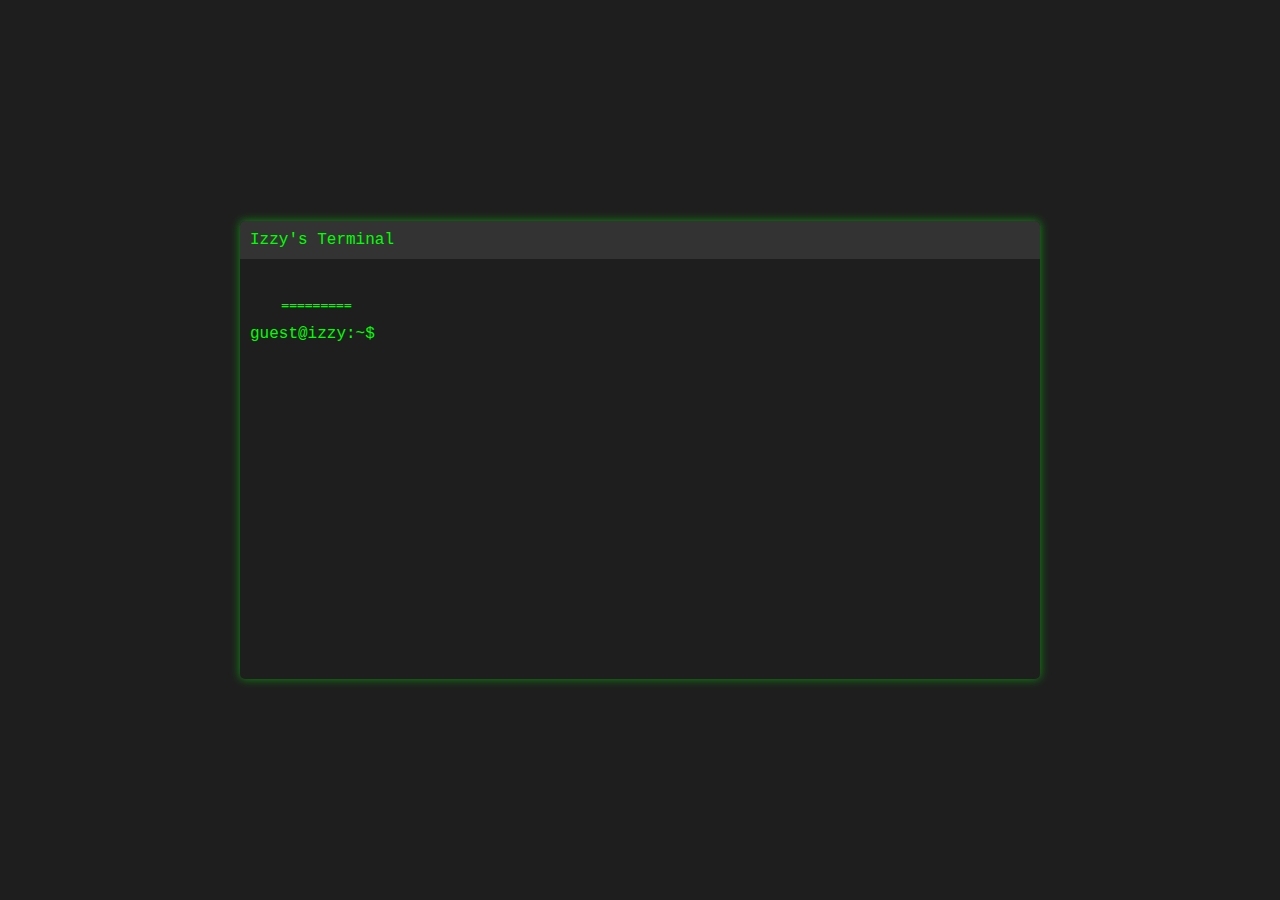
<file: freelance_terminal/index.html>
<!DOCTYPE html>
<html lang="en">
<head>
    <meta charset="UTF-8">
    <meta name="viewport" content="width=device-width, initial-scale=1.0">
    <title>Freelance Unix Terminal</title>
    <link rel="stylesheet" href="css/styles.css">
</head>
<body>
    <div class="terminal">
        <div class="terminal-header">
            <span class="terminal-title">Izzy's Terminal</span>
        </div>
        <div class="terminal-body">
            <pre id="output"></pre>
            <div class="terminal-input">
                <span id="prompt">guest@izzy:~$</span>
                <input type="text" id="input" autofocus>
            </div>
        </div>
    </div>
    <script src="js/scripts.js"></script>
</body>
</html>
</file>
<file: freelance_terminal/css/styles.css>
body {
    background-color: black;
    color: #00ff00;
    font-family: monospace;
    margin: 0;
    padding: 0;
    display: flex;
    justify-content: center;
    align-items: center;
    height: 100vh;
}

.terminal {
    width: 80%;
    max-width: 800px;
    background-color: #1e1e1e;
    border-radius: 5px;
    box-shadow: 0 0 10px rgba(0, 255, 0, 0.5);
}

.terminal-header {
    padding: 10px;
    background-color: #333;
    border-radius: 5px 5px 0 0;
    display: flex;
    justify-content: space-between;
    align-items: center;
}

.terminal-title {
    color: #00ff00;
}

.terminal-body {
    padding: 10px;
    height: 400px;
    overflow-y: auto;
}

.terminal-input {
    display: flex;
    align-items: center;
}

#prompt {
    margin-right: 10px;
}

#input {
    background: transparent;
    border: none;
    color: #00ff00;
    outline: none;
    width: 100%;
}
body {
    margin: 0;
    padding: 0;
    background: #1e1e1e;
    color: #00ff00;
    font-family: 'Courier New', Courier, monospace;
    display: flex;
    justify-content: center;
    align-items: center;
    height: 100vh;
}

#terminal {
    width: 100%;
    height: 100%;
    border: none;
    padding: 20px;
    box-sizing: border-box;
    overflow-y: auto;
    display: flex;
    flex-direction: column;
}

#output {
    flex-grow: 1;
}

#input-line {
    display: flex;
    align-items: center;
}

.prompt {
    margin-right: 10px;
}

#command-input {
    background: #1e1e1e;
    color: #00ff00;
    border: none;
    outline: none;
    flex-grow: 1;
    font-family: 'Courier New', Courier, monospace;
}

.red-text {
    color: red;
    text-transform: uppercase;
}

.ascii-art {
    white-space: pre;
}

.help-list {
    white-space: pre-line;
}

.command-highlight {
    color: #ff0;
    font-weight: bold;
}

.user-input {
    color: yellow;
}
</file>
